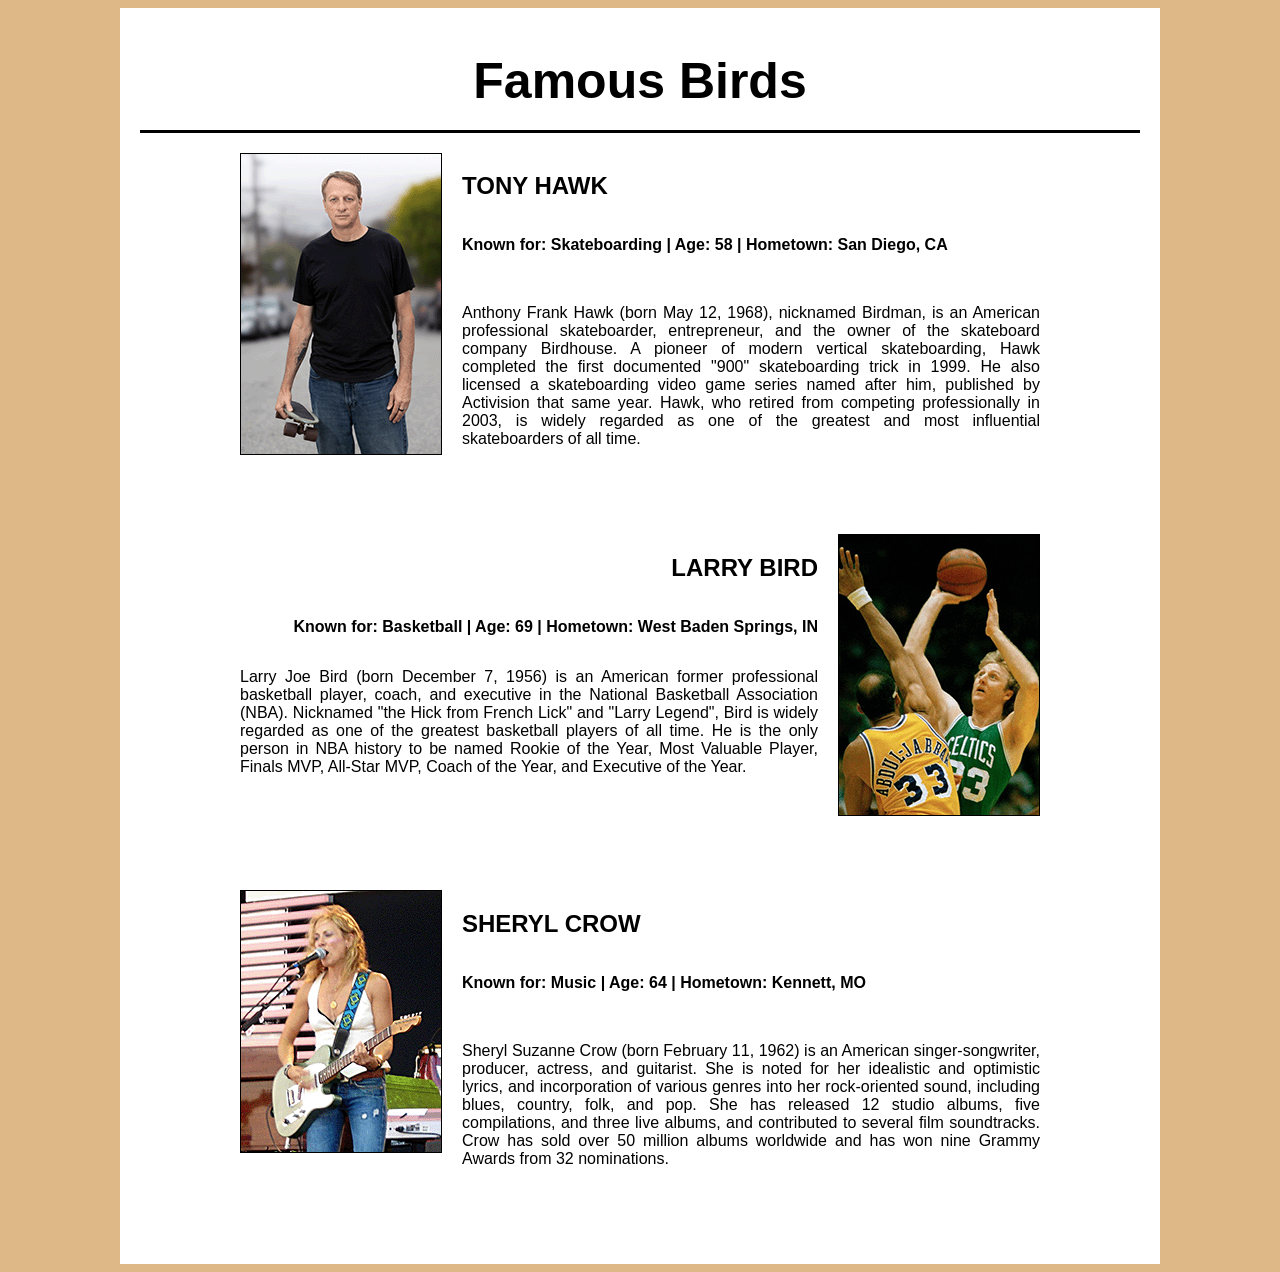
<file: index.html>
<!DOCTYPE html>
<html lang="en">
<head>
    <meta charset="UTF-8">
    <title> Famous Birds </title>
    <link rel="stylesheet" href="styles.css">
</head>
<body>
<div class="container">

    <header>
        <h1> Famous Birds </h1>
    </header>

    <main>
        <section class="content-block">
            <aside class = left>
                <img src="t-hawk_2x3.png" alt="Tony Hawk standing holding a skateboard">
            </aside>
            <div class="text right">
                <a href="https://en.wikipedia.org/wiki/Tony_Hawk"><h2>Tony Hawk</h2></a>
                <p class="bold">Known for: Skateboarding | Age: 58 | Hometown: San Diego, CA</p><br>
                <p class="long">Anthony Frank Hawk (born May 12, 1968), nicknamed
                    Birdman, is an American professional skateboarder, entrepreneur,
                    and the owner of the skateboard company Birdhouse. A pioneer of
                    modern vertical skateboarding, Hawk completed the first documented
                    "900" skateboarding trick in 1999. He also licensed a skateboarding
                    video game series named after him, published by Activision that same
                    year. Hawk, who retired from competing professionally in 2003, is
                    widely regarded as one of the greatest and most influential
                    skateboarders of all time.</p>
            </div>
        </section>

        <section class="content-block">
            <div class="text left">
                <a href="https://en.wikipedia.org/wiki/Larry_Bird#"><h2>Larry Bird</h2></a>
                <p class="bold">Known for: Basketball | Age: 69 | Hometown: West Baden Springs, IN</p>
                <p class="long">Larry Joe Bird (born December 7, 1956) is an
                    American former professional basketball player, coach, and
                    executive in the National Basketball Association (NBA).
                    Nicknamed "the Hick from French Lick" and "Larry Legend",
                    Bird is widely regarded as one of the greatest basketball
                    players of all time. He is the only person in NBA history
                    to be named Rookie of the Year, Most Valuable Player,
                    Finals MVP, All-Star MVP, Coach of the Year, and Executive
                    of the Year.</p>
            </div>
            <aside class = right>
                <img src="Abdul-jabbar_v_larry-bird_1987.png" alt="Bird being marked by Kareem Abdul-Jabbar in a Celtics v Lakers game of the 1980s"><br>
            </aside>
        </section>

        <section class="content-block">
            <aside class="left">
                <img src="s-crow.png" alt="Sheryl Crow performing at Crossroads 2007">
            </aside>
            <div class="text right">
                <a href="https://en.wikipedia.org/wiki/Sheryl_Crow"><h2>Sheryl Crow</h2></a>
                <p class="bold">Known for: Music | Age: 64 | Hometown: Kennett, MO</p><br>
                <p class="long">Sheryl Suzanne Crow (born February 11, 1962)
                    is an American singer-songwriter, producer, actress, and
                    guitarist. She is noted for her idealistic and optimistic
                    lyrics, and incorporation of various genres into her
                    rock-oriented sound, including blues, country, folk, and
                    pop. She has released 12 studio albums, five compilations,
                    and three live albums, and contributed to several film
                    soundtracks. Crow has sold over 50 million albums
                    worldwide and has won nine Grammy Awards from 32 nominations.</p>
            </div>
        </section>
    </main>
</div>
</body>
</html>
</file>
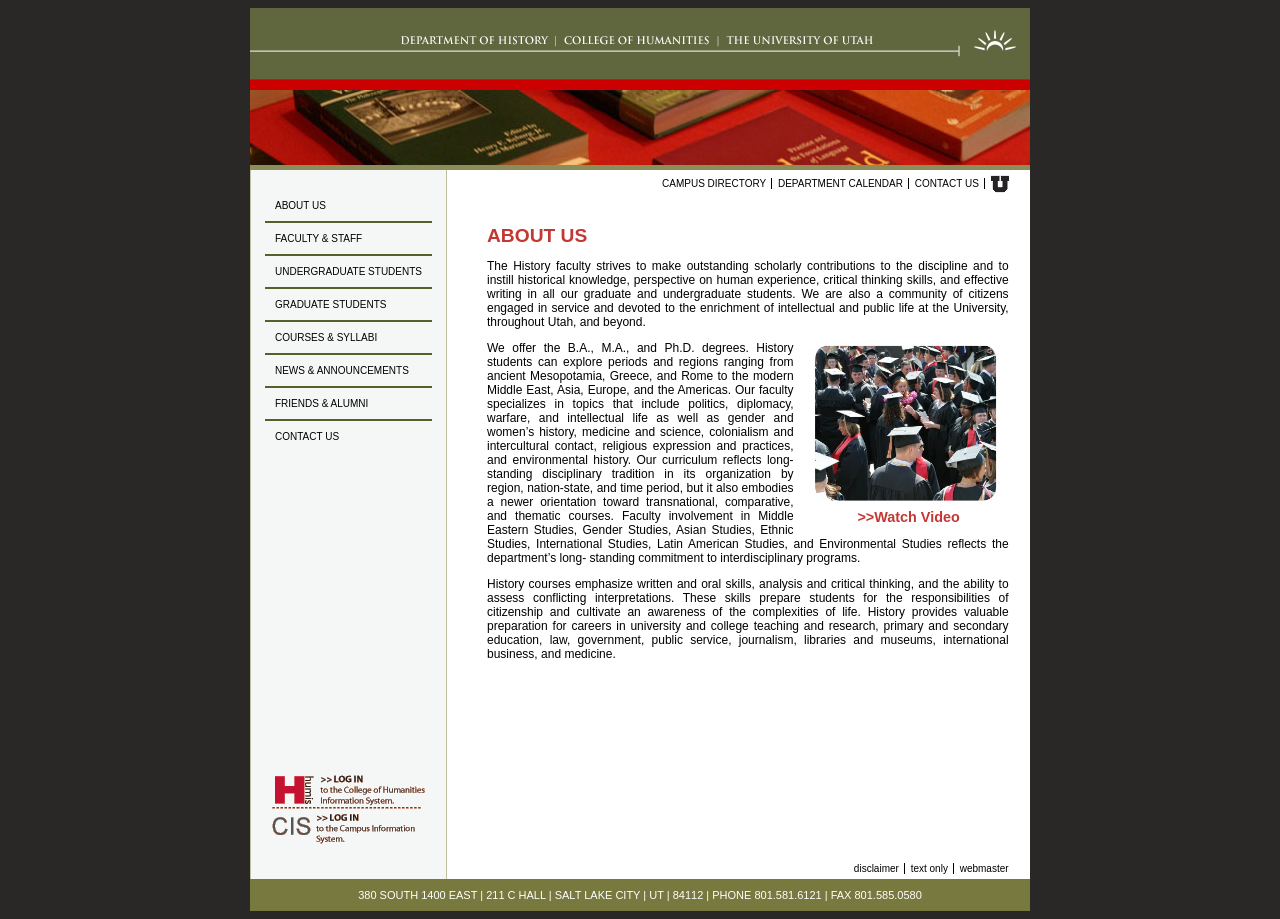
<file: about-us.html>
<!DOCTYPE html>
<html lang="en">
<head>
    <meta charset="UTF-8">
    <title>About Us</title>
    <link rel="stylesheet" href="stylesheets/innerstyles.css">

</head>
<body>
<div class="container">

    <header>
        <a href="index.html">
            <img src="HUMIS_assets_files/historyHeader.gif" alt="U of U History Homepage"/>
        </a>
        <img src="HUMIS_assets_files/histBooks01.jpg" alt="Books on a shelf" class="last"/>
    </header>

    <section class="middle">
        <section class="left-side">
            <nav>
                <a href="about-us.html">About Us</a>
                <a href="Faculty-Staff_New-Faculty.html">Faculty &amp; Staff</a>
                <a href="#">Undergraduate Students</a>
                <a href="#">Graduate Students</a>
                <a href="#">Courses &amp; Syllabi</a>
                <a href="#">News &amp; Announcements</a>
                <a href="#">Friends &amp; Alumni</a>
                <a href="contact-us.html">Contact Us</a>
            </nav>
            <div class="links">
                <a href="#"><img src="HUMIS_assets_files/login-humis.gif" alt="HUMIS login icon"/></a>
                <a href="#"><img src="HUMIS_assets_files/login-cis.gif" alt="Campus Info System login icon"/></a>
            </div>
        </section>

        <section class="right-side">

            <nav class="secondary top-nav">
                <a href="#">Campus directory</a>
                <a href="#">Department calendar</a>
                <a href="contact-us.html">Contact us</a>
                <a href="#">
                    <img src="HUMIS_assets_files/u_small.gif" alt="U of U, U Lettermark"/>
                </a>
            </nav>

            <main>
                <h3>About Us</h3>
                <p> The History faculty strives to make outstanding scholarly contributions to the discipline
                    and to instill historical knowledge, perspective on human experience, critical thinking
                    skills, and effective writing in all our graduate and undergraduate students. We are
                    also a community of citizens engaged in service and devoted to the enrichment of
                    intellectual and public life at the University, throughout Utah, and beyond.
                </p>
                <aside class="pull right">
                    <img src="HUMIS_assets_files/students_graduating.jpg" alt="Students graduating"/>
                    <h5>>>Watch Video</h5>
                </aside>
                <p> We offer the B.A., M.A., and Ph.D. degrees. History
                    students can explore periods and regions ranging
                    from ancient Mesopotamia, Greece, and Rome to the
                    modern Middle East, Asia, Europe, and the Americas.
                    Our faculty specializes in topics that include politics,
                    diplomacy, warfare, and intellectual life as well as
                    gender and women’s history, medicine and science,
                    colonialism and intercultural contact, religious
                    expression and practices, and environmental history.
                    Our curriculum reflects long-standing disciplinary
                    tradition in its organization by region, nation-state,
                    and time period, but it also embodies a newer
                    orientation toward transnational, comparative, and
                    thematic courses. Faculty involvement in Middle
                    Eastern Studies, Gender Studies, Asian Studies, Ethnic Studies, International Studies,
                    Latin American Studies, and Environmental Studies reflects the department’s long-
                    standing commitment to interdisciplinary programs.
                </p>
                <p> History courses emphasize written and oral skills, analysis and critical thinking, and
                    the ability to assess conflicting interpretations. These skills prepare students for the
                    responsibilities of citizenship and cultivate an awareness of the complexities of life.
                    History provides valuable preparation for careers in university and college teaching
                    and research, primary and secondary education, law, government, public service,
                    journalism, libraries and museums, international business, and medicine.
                </p>
            </main>

            <nav class="bottom-nav secondary">
                <a href="#">Disclaimer</a>
                <a href="#">Text only</a>
                <a href="#">Webmaster</a>
            </nav>

        </section>
    </section>

    <footer>
        380 SOUTH 1400 EAST | 211 C HALL | SALT LAKE CITY | UT | 84112 | PHONE 801.581.6121 | FAX 801.585.0580
    </footer>

</div>
</body>
</html>
</file>
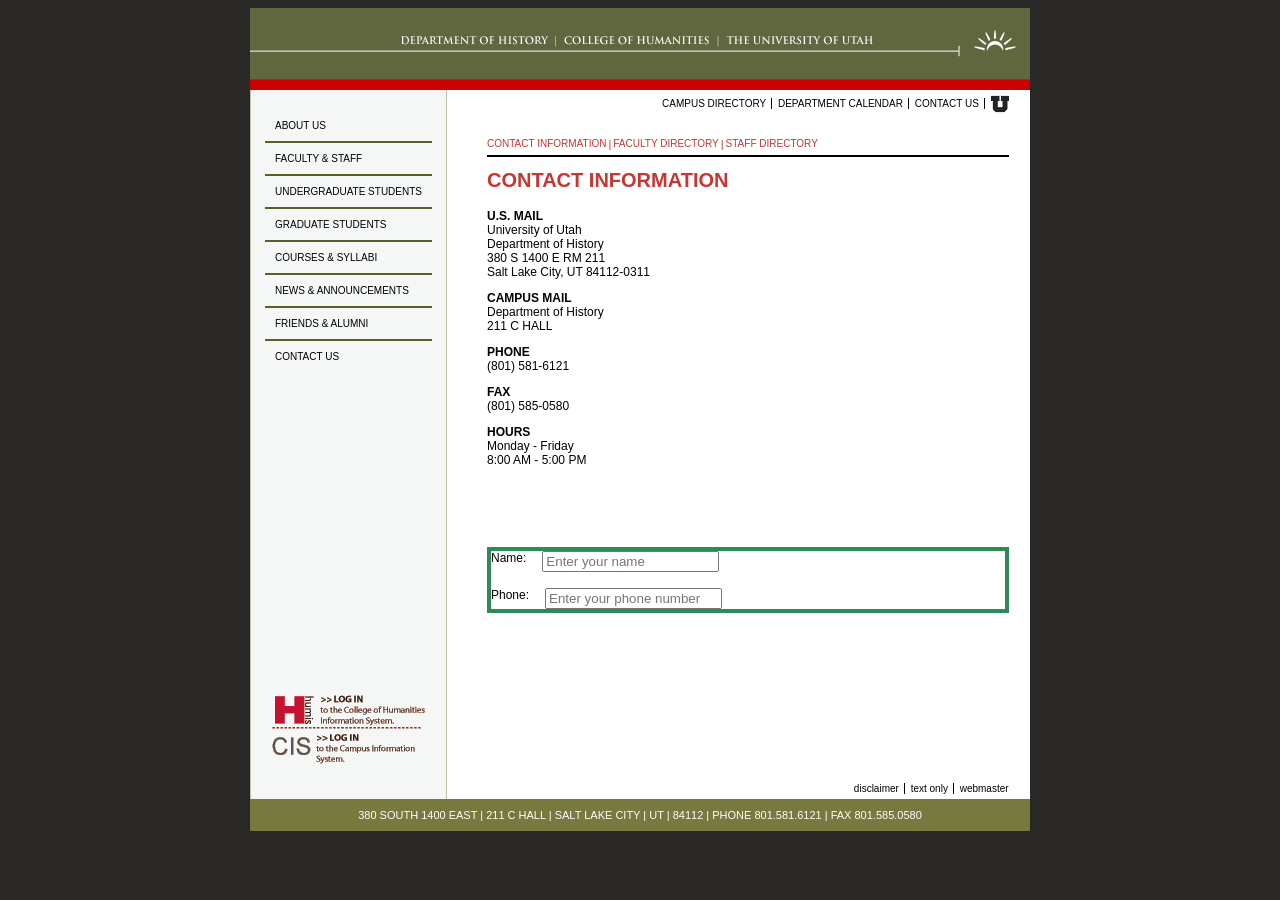
<file: contact-us.html>
<!DOCTYPE html>
<html lang="en">
<head>
  <meta charset="UTF-8">
  <title>Contact Us</title>
  <link rel="stylesheet" href="stylesheets/innerstyles.css">


  <style>
    main {
      nav.main-nav {
        border-bottom: 2px solid black;
        display: flex;
        font-size: 11px;
        padding-bottom: 3px;
        gap: 2px;
        color: var(--burgundy);
        margin-top: 25px;


        a {
          font-size: 10px;
          color: var(--burgundy);
          text-decoration: none;
          /*border-right: 1px solid var(--burgundy);*/
          text-transform: uppercase;
          padding-bottom: 3px;

          &:last-of-type {
            border-right: none;
          }

          &:hover {
            text-decoration: underline;
          }
        }
      }
    }

  </style>
</head>
<body>
<div class="container">

  <header>
    <a href="index.html"><img src="HUMIS_assets_files/historyHeader.gif" alt="U of U History Homepage"/></a>
  </header>

  <section class="middle">
    <section class="left-side">
      <nav>
        <a href="about-us.html">About Us</a>
        <a href="Faculty-Staff_New-Faculty.html">Faculty &amp; Staff</a>
        <a href="#">Undergraduate Students</a>
        <a href="#">Graduate Students</a>
        <a href="#">Courses &amp; Syllabi</a>
        <a href="#">News &amp; Announcements</a>
        <a href="#">Friends &amp; Alumni</a>
        <a href="contact-us.html">Contact Us</a>
      </nav>
      <div class="links">
        <a href="#"><img src="HUMIS_assets_files/login-humis.gif" alt="HUMIS login icon"/></a>
        <a href="#"><img src="HUMIS_assets_files/login-cis.gif" alt="Campus Info System login icon"/></a>
      </div>
    </section>

    <section class="right-side">

      <nav class="secondary top-nav">
        <a href="#">Campus directory</a>
        <a href="#">Department calendar</a>
        <a href="#">Contact us</a>
        <a href="#">
          <img src="HUMIS_assets_files/u_small.gif" alt="U of U, U Lettermark"/>
        </a>
      </nav>

      <main>
        <nav class="main-nav">
          <a href="#">Contact Information</a>
          |
          <a href="#">Faculty Directory</a>
          |
          <a href="#">Staff Directory</a>
        </nav>

        <h2>Contact Information</h2>

        <p>
          <strong>U.S. Mail</strong><br>
          University of Utah<br>
          Department of History<br>
          380 S 1400 E RM 211<br>
          Salt Lake City, UT 84112-0311
        </p>

        <p>
          <strong>Campus Mail</strong><br>
          Department of History<br>
          211 C HALL
        </p>

        <p>
          <strong>Phone</strong><br>
          (801) 581-6121
        </p>

        <p>
          <strong>Fax</strong><br>
          (801) 585-0580
        </p>

        <p>
          <strong>Hours</strong><br>
          Monday - Friday<br>
          8:00 AM - 5:00 PM
        </p>

        <section class="contact-form">
          <label>
            Name:
            <input type="text" name="name" placeholder="Enter your name"/>
          </label>
          <label>
            Phone:
            <input type="text" name="phone" placeholder="Enter your phone number"/>
          </label>
        </section>


      </main>

      <nav class="secondary bottom-nav">
        <a href="#">Disclaimer</a>
        <a href="#">Text only</a>
        <a href="#">Webmaster</a>
      </nav>

    </section>
  </section>

  <footer>
    380 SOUTH 1400 EAST | 211 C HALL | SALT LAKE CITY | UT | 84112 | PHONE 801.581.6121 | FAX 801.585.0580
  </footer>

</div>
</body>
</html>
</file>
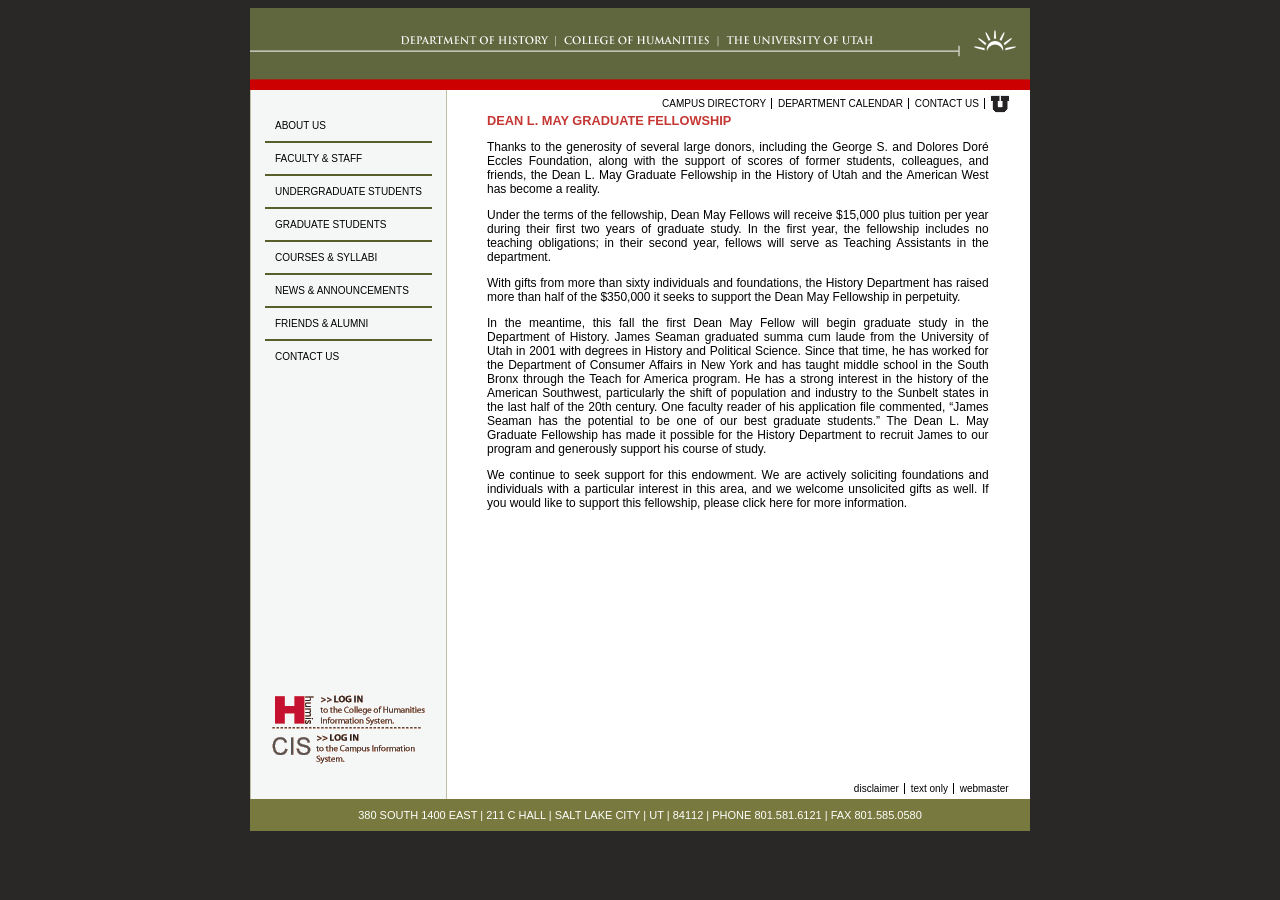
<file: DLM-Grad-Fellowship.html>
<!DOCTYPE html>
<html lang="en">
<head>
    <meta charset="UTF-8">
    <title>Dean L. May</title>
    <link rel="stylesheet" href="stylesheets/innerstyles.css">
    <link rel="stylesheet" href="stylesheets/typography.css">
  <style>
    main {
      padding-right: 20px;
      h6 {
        text-transform: uppercase;
        margin-bottom: 0;
      }
    }
  </style>
</head>
<body>
<div class="container">

  <header>
    <a href="index.html"><img src="HUMIS_assets_files/historyHeader.gif" alt="U of U History Homepage"/></a>
  </header>

  <section class="middle">
    <section class="left-side">
      <nav>
        <a href="about-us.html">About Us</a>
        <a href="#">Faculty &amp; Staff</a>
        <a href="#">Undergraduate Students</a>
        <a href="#">Graduate Students</a>
        <a href="#">Courses &amp; Syllabi</a>
        <a href="#">News &amp; Announcements</a>
        <a href="#">Friends &amp; Alumni</a>
        <a href="contact-us.html">Contact Us</a>
      </nav>
      <div class="links">
        <a href="#"><img src="HUMIS_assets_files/login-humis.gif" alt="HUMIS login icon"/></a>
        <a href="#"><img src="HUMIS_assets_files/login-cis.gif" alt="Campus Info System login icon"/></a>
      </div>
    </section>

    <section class="right-side">

      <nav class="secondary top-nav">
        <a href="#">Campus directory</a>
        <a href="#">Department calendar</a>
        <a href="contact-us.html">Contact us</a>
        <a href="#">
          <img src="HUMIS_assets_files/u_small.gif" alt="U of U, U Lettermark"/>
        </a>
      </nav>

      <main>
        <h6>Dean L. May Graduate Fellowship</h6>
        <p>
          Thanks to the generosity of several large donors, including the George S. and Dolores
          Doré Eccles Foundation, along with the support of scores of former students, colleagues,
          and friends, the Dean L. May Graduate Fellowship in the History of Utah and the American
          West has become a reality.
        </p>
        <p>
          Under the terms of the fellowship, Dean May Fellows will receive $15,000 plus tuition
          per year during their first two years of graduate study. In the first year, the fellowship
          includes no teaching obligations; in their second year, fellows will serve as Teaching
          Assistants in the department.
        </p>
        <p>
          With gifts from more than sixty individuals and foundations, the History Department
          has raised more than half of the $350,000 it seeks to support the Dean May Fellowship
          in perpetuity.
        </p>
        <p>
          In the meantime, this fall the first Dean May Fellow will begin graduate study in the
          Department of History. James Seaman graduated summa cum laude from the University
          of Utah in 2001 with degrees in History and Political Science. Since that time, he has
          worked for the Department of Consumer Affairs in New York and has taught middle
          school in the South Bronx through the Teach for America program. He has a strong
          interest in the history of the American Southwest, particularly the shift of population
          and industry to the Sunbelt states in the last half of the 20th century. One faculty
          reader of his application file commented, “James Seaman has the potential to be one of
          our best graduate students.” The Dean L. May Graduate Fellowship has made it possible
          for the History Department to recruit James to our program and generously support his
          course of study.
        </p>
        <p>
          We continue to seek support for this endowment. We are actively soliciting foundations
          and individuals with a particular interest in this area, and we welcome unsolicited
          gifts as well. If you would like to support this fellowship, please click here for more
          information.
        </p>

      </main>

      <nav class="secondary bottom-nav">
        <a href="#">Disclaimer</a>
        <a href="#">Text only</a>
        <a href="#">Webmaster</a>
      </nav>

    </section>
  </section>

  <footer>
    380 SOUTH 1400 EAST | 211 C HALL | SALT LAKE CITY | UT | 84112 | PHONE 801.581.6121 | FAX 801.585.0580
  </footer>

</div>
</body>
</html>
</file>
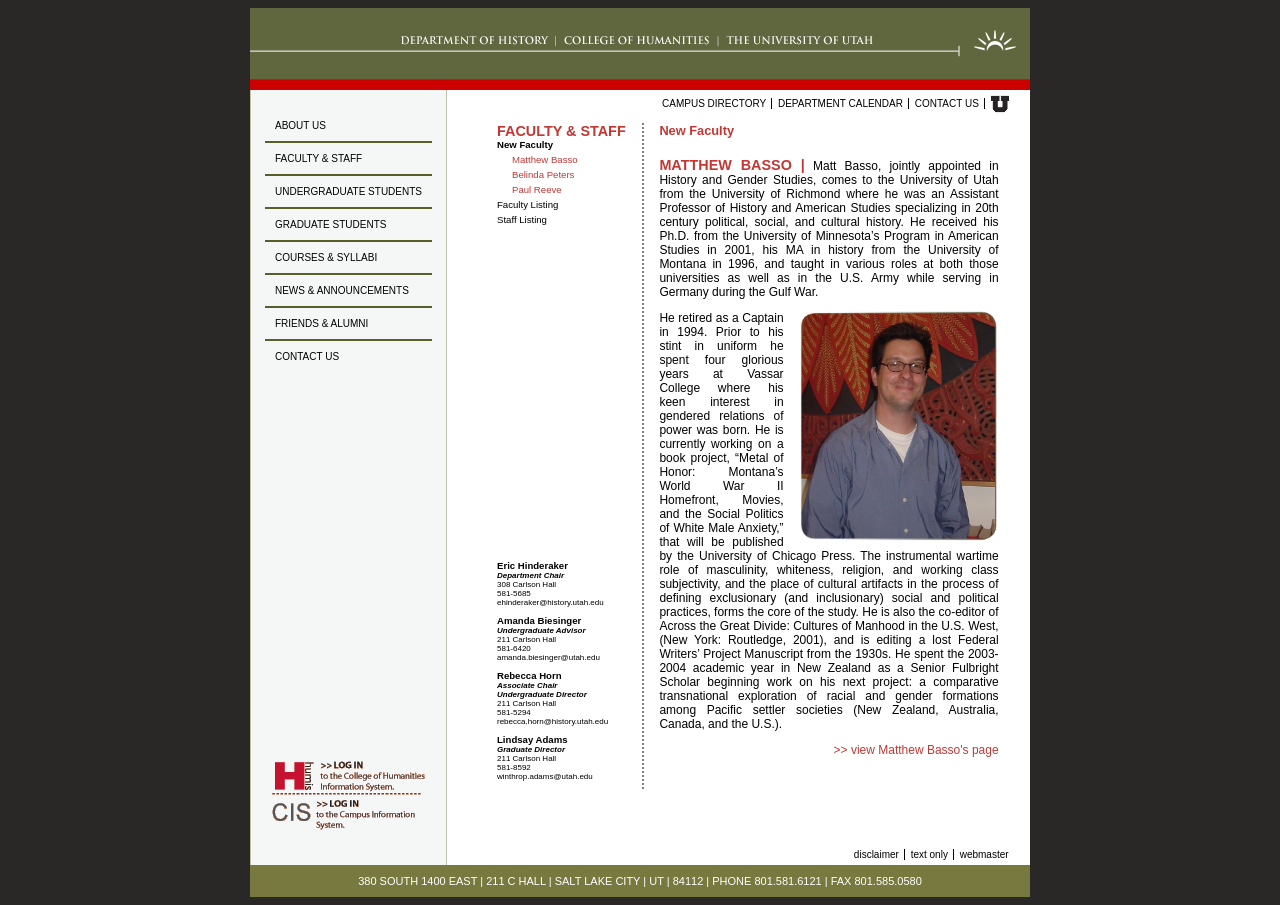
<file: Faculty-Staff_New-Faculty.html>
<!DOCTYPE html>
<html lang="en">
<head>
    <meta charset="UTF-8">
    <title>New Faculty</title>
    <link rel="stylesheet" href="stylesheets/innerstyles.css">
  <style>
    h5{
      margin-bottom: 5px;
      text-transform: uppercase;
    }
  </style>

</head>
<body>
<div class="container">

  <header>
    <a href="index.html"><img src="HUMIS_assets_files/historyHeader.gif" alt="U of U History Homepage"/></a>
  </header>

  <section class="middle">
    <section class="left-side">
      <nav>
        <a href="about-us.html">About Us</a>
        <a href="Faculty-Staff_New-Faculty.html">Faculty &amp; Staff</a>
        <a href="#">Undergraduate Students</a>
        <a href="#">Graduate Students</a>
        <a href="#">Courses &amp; Syllabi</a>
        <a href="#">News &amp; Announcements</a>
        <a href="#">Friends &amp; Alumni</a>
        <a href="contact-us.html">Contact Us</a>
      </nav>
      <div class="links">
        <a href="#"><img src="HUMIS_assets_files/login-humis.gif" alt="HUMIS login icon"/></a>
        <a href="#"><img src="HUMIS_assets_files/login-cis.gif" alt="Campus Info System login icon"/></a>
      </div>
    </section>

    <section class="right-side">

      <nav class="secondary top-nav">
        <a href="#">Campus directory</a>
        <a href="#">Department calendar</a>
        <a href="contact-us.html">Contact us</a>
        <a href="#">
          <img src="HUMIS_assets_files/u_small.gif" alt="U of U, U Lettermark"/>
        </a>
      </nav>

      <main>
        <section class="two-column-layout">
          <aside class="left-column">
            <div class="top">
              <h5>Faculty &amp; Staff</h5>
              <a href="#" class="active">New Faculty</a>
              <a href="#" class="sub-link">Matthew Basso</a>
              <a href="#" class="sub-link">Belinda Peters</a>
              <a href="#" class="sub-link">Paul Reeve</a>
              <a href="#">Faculty Listing</a>
              <a href="#">Staff Listing</a>
            </div>

            <div class="bottom">
              <p>
                <span class="name">Eric Hinderaker</span>
                <span class="title">Department Chair</span>
                <span class="address">308 Carlson Hall</span>
                <a class="phone-number" href="tel:(801) 581-5685">581-5685</a>
                <a class="email-address" href="mailto:ehinderaker@history.utah.edu">ehinderaker@history.utah.edu</a>
              </p>

              <p>
                <span class="name">Amanda Biesinger</span>
                <span class="title">Undergraduate Advisor</span>
                <span class="address">211 Carlson Hall</span>
                <a class="phone-number" href="tel:(801) 581-6420">581-6420</a>
                <a class="email-address" href="mailto:amanda.biesinger@utah.edu">amanda.biesinger@utah.edu</a>
              </p>

              <p>
                <span class="name">Rebecca Horn</span>
                <span class="title">Associate Chair</span>
                <span class="title">Undergraduate Director</span>
                <span class="address">211 Carlson Hall</span>
                <a class="phone-number" href="tel:(801) 581-5294">581-5294</a>
                <a class="email-address" href="mailto:rebecca.horn@history.utah.edu">rebecca.horn@history.utah.edu</a>
              </p>

              <p>
                <span class="name">Lindsay Adams</span>
                <span class="title">Graduate Director</span>
                <span class="address">211 Carlson Hall</span>
                <a class="phone-number" href="tel:(801) 581-8592">581-8592</a>
                <a class="email-address" href="mailto:winthrop.adams@utah.edu">winthrop.adams@utah.edu</a>
              </p>
            </div>
          </aside>
          <aside class="right-column">
            <h6>New Faculty</h6>
            <p class="basso"><span class="basso">MATTHEW BASSO |</span> Matt Basso, jointly appointed
              in History and Gender Studies, comes to the University
              of Utah from the University of Richmond where he was
              an Assistant Professor of History and American Studies
              specializing in 20th century political, social, and cultural
              history. He received his Ph.D. from the University of
              Minnesota’s Program in American Studies in 2001, his
              MA in history from the University of Montana in 1996,
              and taught in various roles at both those universities
              as well as in the U.S. Army while serving in Germany during the
              Gulf War. </p>
            <aside class="pull right">
              <img src="HUMIS_assets_files/matt-basso.png" alt="Matthew Basso photo"/>
            </aside>

            <p class="basso">
              He retired as a Captain in 1994. Prior to his stint in
              uniform he spent four glorious years at Vassar College where his
              keen interest in gendered relations of power was born. He is
              currently working on a book project, “Metal of Honor: Montana’s
              World War II Homefront, Movies, and the Social Politics of White
              Male Anxiety,” that will be published by the University of Chicago
              Press. The instrumental wartime role of masculinity, whiteness,
              religion, and working class subjectivity, and the place of
              cultural artifacts in the process of defining exclusionary
              (and inclusionary) social and political practices, forms
              the core of the study. He is also the co-editor of Across
              the Great Divide: Cultures of Manhood in the U.S. West,
              (New York: Routledge, 2001), and is editing a lost Federal
              Writers’ Project Manuscript from the 1930s. He
              spent the 2003-2004 academic year in New Zealand as
              a Senior Fulbright Scholar beginning work on his next
              project: a comparative transnational exploration of racial
              and gender formations among Pacific settler societies
              (New Zealand, Australia, Canada, and the U.S.).
            </p>

            <p class="learn-more right">
              <a href="#">
                >> view Matthew Basso's page
              </a>
            </p>
          </aside>
        </section>

      </main>

      <nav class="secondary bottom-nav">
        <a href="#">Disclaimer</a>
        <a href="#">Text only</a>
        <a href="#">Webmaster</a>
      </nav>

    </section>
  </section>

  <footer>
    380 SOUTH 1400 EAST | 211 C HALL | SALT LAKE CITY | UT | 84112 | PHONE 801.581.6121 | FAX 801.585.0580
  </footer>

</div>
</body>
</html>
</file>
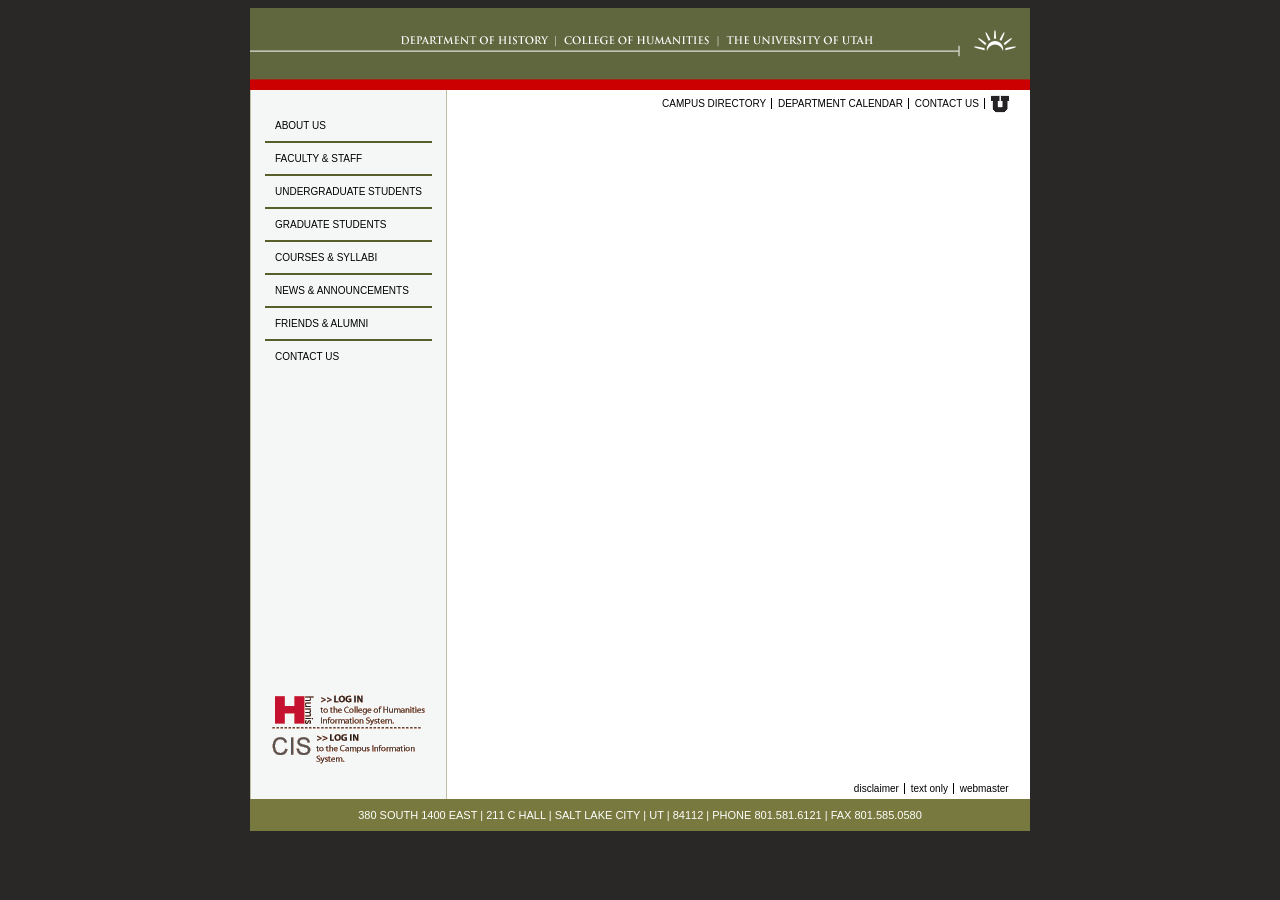
<file: inner-layout_template.html>
<!DOCTYPE html>
<html lang="en">
<head>
    <meta charset="UTF-8">
    <title>Template</title>
    <link rel="stylesheet" href="stylesheets/innerstyles.css">
    <link rel="stylesheet" href="stylesheets/typography.css">
</head>
<body>
<div class="container">

  <header>
    <a href="index.html"><img src="HUMIS_assets_files/historyHeader.gif" alt="U of U History Homepage"/></a>
  </header>

  <section class="middle">
    <section class="left-side">
      <nav>
        <a href="about-us.html">About Us</a>
        <a href="Faculty-Staff_New-Faculty.html">Faculty &amp; Staff</a>
        <a href="#">Undergraduate Students</a>
        <a href="#">Graduate Students</a>
        <a href="#">Courses &amp; Syllabi</a>
        <a href="#">News &amp; Announcements</a>
        <a href="#">Friends &amp; Alumni</a>
        <a href="contact-us.html">Contact Us</a>
      </nav>
      <div class="links">
        <a href="#"><img src="HUMIS_assets_files/login-humis.gif" alt="HUMIS login icon"/></a>
        <a href="#"><img src="HUMIS_assets_files/login-cis.gif" alt="Campus Info System login icon"/></a>
      </div>
    </section>

    <section class="right-side">

      <nav class="secondary top-nav">
        <a href="#">Campus directory</a>
        <a href="#">Department calendar</a>
        <a href="contact-us.html">Contact us</a>
        <a href="#">
          <img src="HUMIS_assets_files/u_small.gif" alt="U of U, U Lettermark"/>
        </a>
      </nav>

      <main>

      </main>

      <nav class="secondary bottom-nav">
        <a href="#">Disclaimer</a>
        <a href="#">Text only</a>
        <a href="#">Webmaster</a>
      </nav>

    </section>
  </section>

  <footer>
    380 SOUTH 1400 EAST | 211 C HALL | SALT LAKE CITY | UT | 84112 | PHONE 801.581.6121 | FAX 801.585.0580
  </footer>

</div>
</body>
</html>
</file>
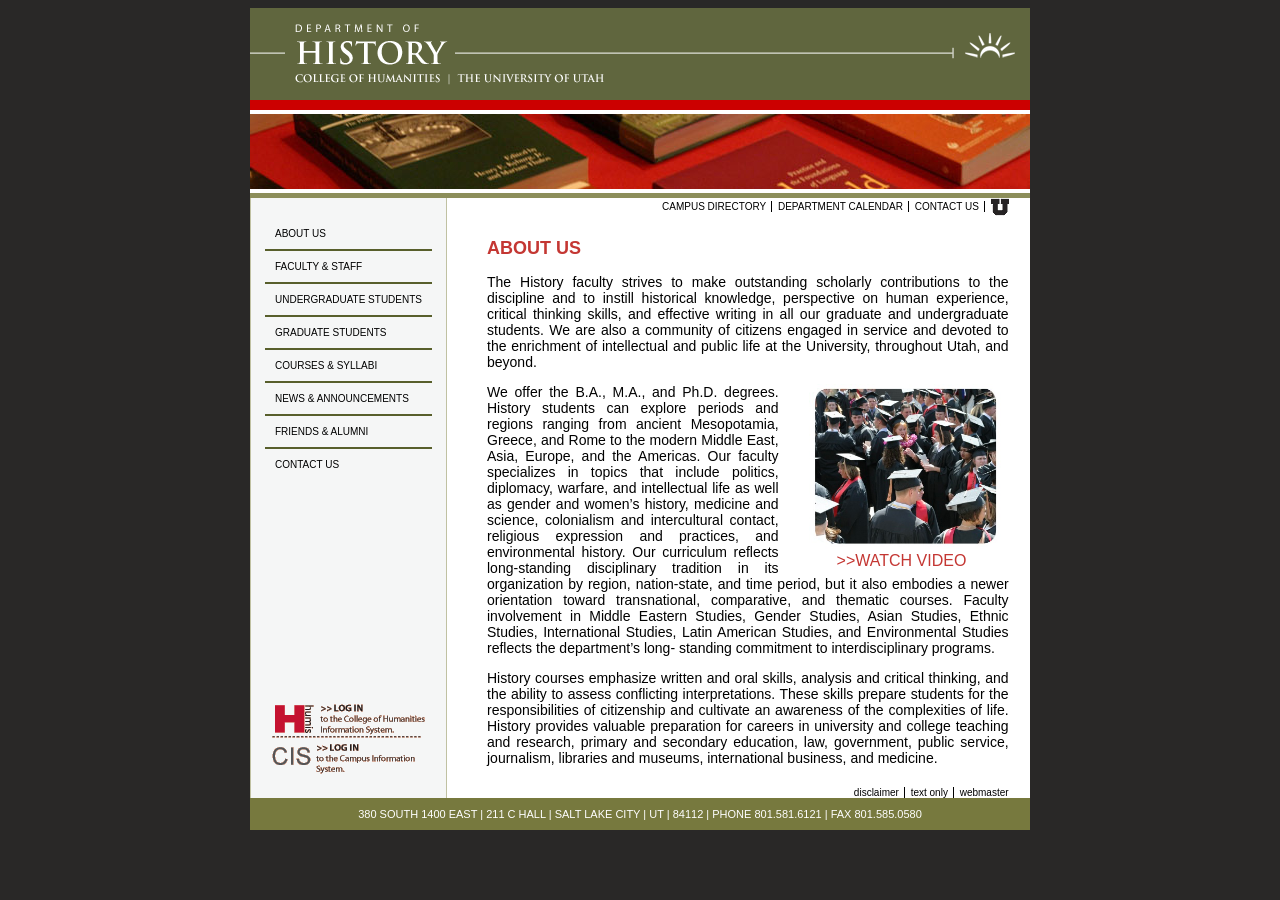
<file: inner_layout.html>
<!DOCTYPE html>
<html lang="en">
<head>
    <meta charset="UTF-8">
    <title>Title</title>
    <link rel="stylesheet" href="innerstyles.css">
</head>
<body>
<div class="container">

    <header>
        <img src="HUMIS_assets_files/historyHome.gif" alt="U of U History Homepage"/>
        <img src="HUMIS_assets_files/histBooks01.jpg" alt="Books on a shelf"/>
    </header>

    <section class="middle">
        <section class="left-side">
            <nav>
                <a href="#">About Us</a>
                <a href="#">Faculty &amp; Staff</a>
                <a href="#">Undergraduate Students</a>
                <a href="#">Graduate Students</a>
                <a href="#">Courses &amp; Syllabi</a>
                <a href="#">News &amp; Announcements</a>
                <a href="#">Friends &amp; Alumni</a>
                <a href="#">Contact Us</a>
            </nav>
            <div class="links">
                <a href="#"><img src="HUMIS_assets_files/login-humis.gif" alt="HUMIS login icon"/></a>
                <a href="#"><img src="HUMIS_assets_files/login-cis.gif" alt="Campus Info System login icon"/></a>
            </div>
        </section>

        <section class="right-side">

            <nav class="top-nav">
                <a href="#">Campus directory</a>
                <a href="#">Department calendar</a>
                <a href="#">Contact us</a>
                <a href="#">
                    <img src="HUMIS_assets_files/u_small.gif" alt="U of U, U Lettermark"/>
                </a>
            </nav>

            <main>
                <h2>About Us</h2>
                <p> The History faculty strives to make outstanding scholarly contributions to the discipline
                    and to instill historical knowledge, perspective on human experience, critical thinking
                    skills, and effective writing in all our graduate and undergraduate students. We are
                    also a community of citizens engaged in service and devoted to the enrichment of
                    intellectual and public life at the University, throughout Utah, and beyond.
                </p>
                <section class="float-block">
                    <img src="HUMIS_assets_files/students_graduating.jpg" alt="Students graduating"/>
                    <a href="#">  >>Watch Video </a>
                </section>
                <p> We offer the B.A., M.A., and Ph.D. degrees. History
                    students can explore periods and regions ranging
                    from ancient Mesopotamia, Greece, and Rome to the
                    modern Middle East, Asia, Europe, and the Americas.
                    Our faculty specializes in topics that include politics,
                    diplomacy, warfare, and intellectual life as well as
                    gender and women’s history, medicine and science,
                    colonialism and intercultural contact, religious
                    expression and practices, and environmental history.
                    Our curriculum reflects long-standing disciplinary
                    tradition in its organization by region, nation-state,
                    and time period, but it also embodies a newer
                    orientation toward transnational, comparative, and
                    thematic courses. Faculty involvement in Middle
                    Eastern Studies, Gender Studies, Asian Studies, Ethnic Studies, International Studies,
                    Latin American Studies, and Environmental Studies reflects the department’s long-
                    standing commitment to interdisciplinary programs.
                </p>
                <p> History courses emphasize written and oral skills, analysis and critical thinking, and
                    the ability to assess conflicting interpretations. These skills prepare students for the
                    responsibilities of citizenship and cultivate an awareness of the complexities of life.
                    History provides valuable preparation for careers in university and college teaching
                    and research, primary and secondary education, law, government, public service,
                    journalism, libraries and museums, international business, and medicine.
                </p>
            </main>

            <nav class="bottom-nav">
                <a href="#">Disclaimer</a>
                <a href="#">Text only</a>
                <a href="#">Webmaster</a>
            </nav>

        </section>
    </section>

    <footer>
        380 SOUTH 1400 EAST | 211 C HALL | SALT LAKE CITY | UT | 84112 | PHONE 801.581.6121 | FAX 801.585.0580
    </footer>

</div>
</body>
</html>
</file>
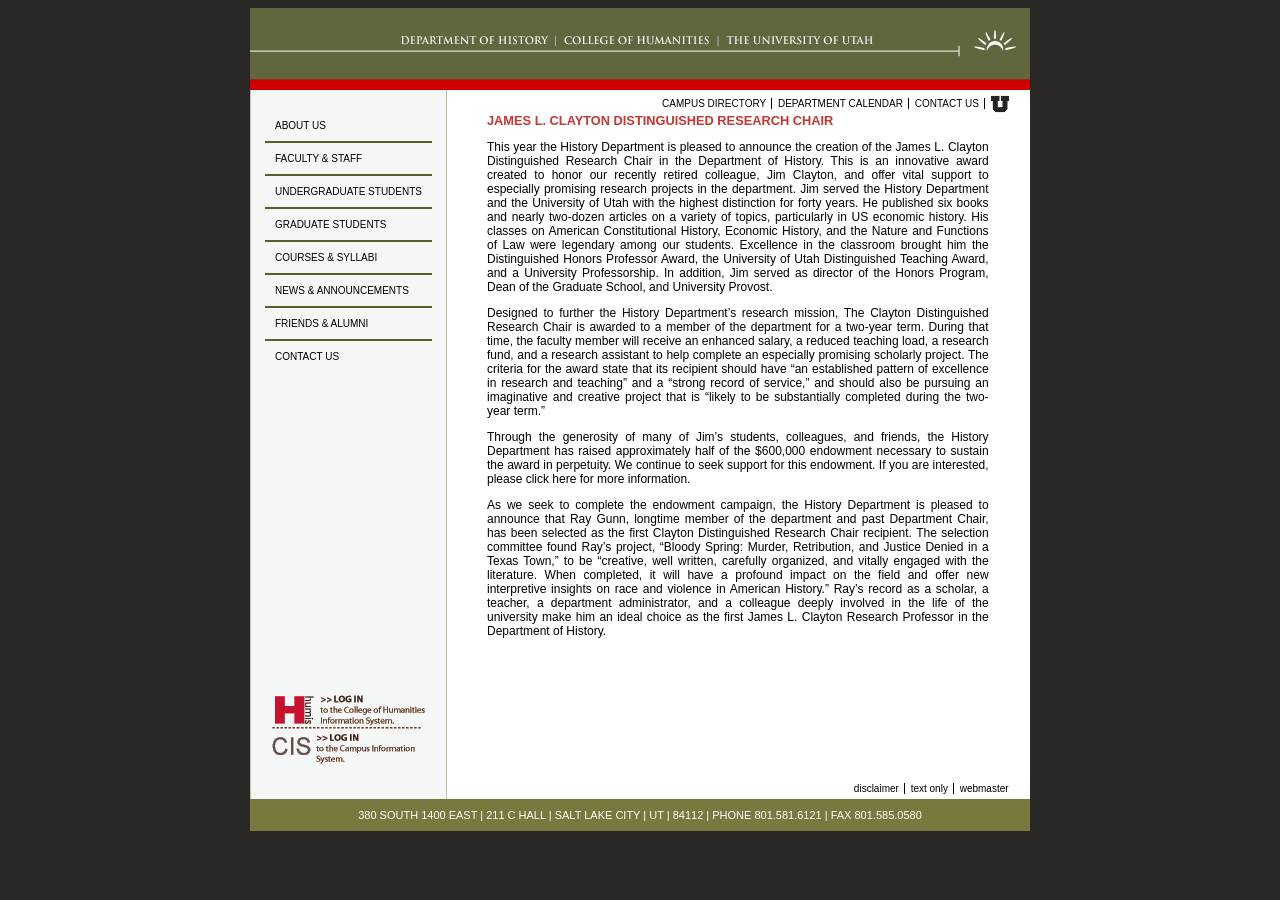
<file: JLC-Dist_Research_Chair.html>
<!DOCTYPE html>
<html lang="en">
<head>
  <meta charset="UTF-8">
  <title>James L. Clayton</title>
  <link rel="stylesheet" href="stylesheets/innerstyles.css">
  <link rel="stylesheet" href="stylesheets/typography.css">
  <style>
    main {
      padding-right: 20px;
      h6 {
        text-transform: uppercase;
        margin-bottom: 0;
      }
    }
  </style>
</head>
<body>
<div class="container">

  <header>
    <a href="index.html"><img src="HUMIS_assets_files/historyHeader.gif" alt="U of U History Homepage"/></a>
  </header>

  <section class="middle">
    <section class="left-side">
      <nav>
        <a href="about-us.html">About Us</a>
        <a href="#">Faculty &amp; Staff</a>
        <a href="#">Undergraduate Students</a>
        <a href="#">Graduate Students</a>
        <a href="#">Courses &amp; Syllabi</a>
        <a href="#">News &amp; Announcements</a>
        <a href="#">Friends &amp; Alumni</a>
        <a href="contact-us.html">Contact Us</a>
      </nav>
      <div class="links">
        <a href="#"><img src="HUMIS_assets_files/login-humis.gif" alt="HUMIS login icon"/></a>
        <a href="#"><img src="HUMIS_assets_files/login-cis.gif" alt="Campus Info System login icon"/></a>
      </div>
    </section>

    <section class="right-side">

      <nav class="secondary top-nav">
        <a href="#">Campus directory</a>
        <a href="#">Department calendar</a>
        <a href="contact-us.html">Contact us</a>
        <a href="#">
          <img src="HUMIS_assets_files/u_small.gif" alt="U of U, U Lettermark"/>
        </a>
      </nav>

      <main>
        <h6>James L. Clayton Distinguished Research Chair</h6>
        <p>
          This year the History Department is pleased to announce the creation of the James L.
          Clayton Distinguished Research Chair in the Department of History. This is an innovative
          award created to honor our recently retired colleague, Jim Clayton, and offer vital support
          to especially promising research projects in the department. Jim served the History
          Department and the University of Utah with the highest distinction for forty years. He
          published six books and nearly two-dozen articles on a variety of topics, particularly in
          US economic history. His classes on American Constitutional History, Economic History,
          and the Nature and Functions of Law were legendary among our students. Excellence
          in the classroom brought him the Distinguished Honors Professor Award, the University
          of Utah Distinguished Teaching Award, and a University Professorship. In addition, Jim
          served as director of the Honors Program, Dean of the Graduate School, and University
          Provost.
        </p>
        <p>
          Designed to further the History Department’s research mission, The Clayton Distinguished
          Research Chair is awarded to a member of the department for a two-year term. During
          that time, the faculty member will receive an enhanced salary, a reduced teaching load,
          a research fund, and a research assistant to help complete an especially promising
          scholarly project. The criteria for the award state that its recipient should have “an
          established pattern of excellence in research and teaching” and a “strong record of
          service,” and should also be pursuing an imaginative and creative project that is “likely
          to be substantially completed during the two-year term.”</p>
        <p>
          Through the generosity of many of Jim’s students, colleagues, and friends, the History
          Department has raised approximately half of the $600,000 endowment necessary to
          sustain the award in perpetuity. We continue to seek support for this endowment. If
          you are interested, please click here for more information.
        </p>
        <p>
          As we seek to complete the endowment campaign, the History Department is pleased
          to announce that Ray Gunn, longtime member of the department and past Department
          Chair, has been selected as the first Clayton Distinguished Research Chair recipient.
          The selection committee found Ray’s project, “Bloody Spring: Murder, Retribution, and
          Justice Denied in a Texas Town,” to be “creative, well written, carefully organized, and
          vitally engaged with the literature. When completed, it will have a profound impact on
          the field and offer new interpretive insights on race and violence in American History.”
          Ray’s record as a scholar, a teacher, a department administrator, and a colleague deeply
          involved in the life of the university make him an ideal choice as the first James L.
          Clayton Research Professor in the Department of History.
        </p>

      </main>

      <nav class="secondary bottom-nav">
        <a href="#">Disclaimer</a>
        <a href="#">Text only</a>
        <a href="#">Webmaster</a>
      </nav>

    </section>
  </section>

  <footer>
    380 SOUTH 1400 EAST | 211 C HALL | SALT LAKE CITY | UT | 84112 | PHONE 801.581.6121 | FAX 801.585.0580
  </footer>

</div>
</body>
</html>
</file>
<file: styles.css>
body {
    display: flex;
    justify-content: center;
    background-color: burlywood;
    font-family: Arial, Helvetica, sans-serif;

    header{
        text-align: center;
        border-bottom: 3px solid black;
        margin-bottom: 20px;

        h1{
            font-size: 50px;
            margin-bottom: 20px;
        }
    }

    div.container {
        background-color: white;
        min-width: 1000px;
        height: 100%;
        padding: 10px 20px;

        main {
            display: flex;
            flex-direction: column;
            align-items: center;

            section.content-block {
                display: flex;
                width: 800px;
                margin: 0 20px 70px;

                aside {
                    &.right {
                        margin-left: 20px;
                    }

                    &.left {
                        margin-right: 20px;
                    }
                    img {
                        border: 1px solid black;
                    }
                }

                div.text{
                    display: flex;
                    flex-direction: column;
                    width: 100%;

                    a{
                        text-decoration: none;
                        color: black;


                        &:hover{
                            text-decoration: underline;
                            color: dodgerblue;
                        }
                    }

                    h2{
                        text-transform: uppercase;
                    }

                    &.left {
                        p {
                            text-align: right;
                        }
                        h2{
                            text-align: right;
                        }
                    }

                    p.bold{
                        font-weight: bold;
                    }

                    p.long {
                        text-align: justify;
                    }
                }

                }
            }
        }
    }
</file>
<file: stylesheets/innerstyles.css>
@import 'images.css';
@import 'typography.css';
@import 'layouts.css';


:root {
    --footer-green: #77793E;
}

body {
    background-color: #292827;
    display: flex;
    justify-content: center;
    font-family: Arial, Helvetica, sans-serif;

    header {
        img {
            display: block;
            vertical-align: top;
        }
    }



    div.container {
        background-color: #fff;
        width: 780px;
        min-height: 600px;

        header {
            img.last {
                border-bottom: 5px solid #8C8E5A;
            }
        }

        section.middle{
            display: flex;

            section {
                &.left-side {
                    width: 25%;
                    background-color: #F5F6F6;
                    display: flex;
                    flex-direction: column;
                    justify-content: space-between;
                    align-items: center;
                    border-right: 1px solid #C0C1A2;
                    border-left: 1px solid #C0C1A2;

                    nav {
                        margin-top: 20px;

                        a {
                            display: block;
                            border-bottom: #585F2B solid 2px;
                            padding: 10px 10px 10px 10px;
                            text-transform: uppercase;
                            text-decoration: none;
                            font-size: 10px;
                            color: black;

                            &.active {
                                font-weight: bold;
                                color: white;
                                background-color: #505A2F;
                            }

                            &:hover {
                                color: white;
                                background-color: #505A2F;
                            }

                            &:last-of-type {
                                border-bottom: none;
                            }
                        }
                    }

                    div.links {
                        margin-bottom: 2rem;
                        width: 153px;
                    }
                }

                &.right-side {
                    width: 72%;
                    display: flex;
                    flex-direction: column;
                    justify-content: space-between;

                    nav.secondary {
                        text-align: right;
                        font-size: 10px;

                        a {
                            text-decoration: none;
                            color: black;
                            border-right: black solid 1px;
                            margin-left: 3px;
                            padding-right: 5px;

                            &:hover { /* pseudoclass */
                                text-decoration: underline;
                            }

                            &:last-of-type {
                                border-right: none;
                                padding-right: unset;
                            }

                        }

                        img {
                            vertical-align: middle;
                        }

                        &.top-nav {
                            text-transform: uppercase;
                            margin-top: 5px;
                        }

                        &.bottom-nav {
                            text-transform: lowercase;
                            margin-bottom: 5px;
                        }

                    }

                    main {
                        padding-left: 40px;
                        margin-bottom: 70px;
                        min-height: 600px;

                        /* LEGACY STYLES */
                        /*section.middle-center{
                            a{
                                display: flex;
                                flex-direction: column;
                                text-decoration: none;
                                color: black;
                                &:hover {
                                    text-decoration: underline;
                                }
                                &.active {
                                    font-weight: bold;

                                }
                                &.sub-link{
                                    padding-left: 10px;
                                    color: var(--burgundy);

                                }
                            }
                        }*/
                    }


                }
            }
        }
    }

    footer {
        background-color: var(--footer-green);
        color: white;
        font-size: 11px;
        text-align: center;
        padding: 10px 0;
        align-content: flex-end;
    }
}
</file>
<file: stylesheets/typography.css>
:root {
    --burgundy: #C43733;
}

body {
    font-size: 12px;

    h1, h2, h3, h4, h5, h6 {
        color: var(--burgundy);
        margin-top: 2rem;
    }

    h1, h2, h3 {
        text-transform: uppercase;
    }

    h1 {
        font-size: 3rem;
        border-bottom: 6px solid var(--burgundy);
    }

    h2 {
        font-size: 1.25rem;
        margin-top: 0.75rem;

    }

    h3 {
        font-size: 1.20rem;
        margin-bottom:0.5rem;
    }

    h4 {
        font-size: 1.175rem;
    }

    h5 {
        font-size: 0.9rem;
        margin: 0 0 0 0;
    }

    h6 {
        font-size: 0.8rem;
        margin: unset;
    }

    p {
        text-align: justify;

        strong {
            text-align: unset;
            font-weight: bold;
            text-transform: uppercase;
        }

        &.learn-more {
            &.right {
                text-align: right;
            }
            &.left {
                text-align: left;
            }

            a {
                color: var(--burgundy);
                text-decoration: none;
                &:hover {
                    text-decoration: underline;
                }
            }

        }


        .basso {
            font-size: 0.9rem;
            margin: 0 0 0 0;
            color: var(--burgundy);
            font-weight: bold;
        }
    }

}
</file>
<file: innerstyles.css>
:root {
    --footer-green: #77793E;
}

body {
    background-color: #292827;
    display: flex;
    justify-content: center;
    font-family: Arial, Helvetica, sans-serif;



    div.container {
        background-color: #fff;
        width: 780px;
        min-height: 600px;

        header {
            border-bottom: 5px solid #8C8E5A;
        }

        section.middle{
            display: flex;

            section {
                &.left-side {
                    width: 25%;
                    background-color: #F5F6F6;
                    display: flex;
                    flex-direction: column;
                    justify-content: space-between;
                    align-items: center;
                    border-right: 1px solid #C0C1A2;
                    border-left: 1px solid #C0C1A2;

                    nav {
                        margin-top: 20px;

                        a {
                            display: block;
                            border-bottom: #585F2B solid 2px;
                            padding: 10px 10px 10px 10px;
                            text-transform: uppercase;
                            text-decoration: none;
                            font-size: 10px;
                            color: black;

                            &:hover {
                                color: white;
                                background-color: #505A2F;
                            }

                            &:last-of-type {
                                border-bottom: none;
                            }
                        }
                    }

                    div.links {
                        margin: 50px auto 20px;
                        width: 153px;
                    }
                }

                &.right-side {
                    width: 72%;
                    min-height: 600px;
                    display: flex;
                    flex-direction: column;
                    justify-content: space-between;

                    > nav {
                        text-align: right;
                        font-size: 10px;

                        a {
                            text-decoration: none;
                            color: black;
                            border-right: black solid 1px;
                            margin-left: 3px;
                            padding-right: 5px;

                            &:hover { /* pseudoclass */
                                text-decoration: underline;
                            }

                            &:last-of-type {
                                border-right: none;
                                padding-right: unset;
                            }

                        }

                        img {
                            vertical-align: middle;
                        }

                        &.top-nav {
                            text-transform: uppercase;
                        }

                        &.bottom-nav {
                            text-transform: lowercase;
                        }
                    }

                    main {
                        padding-left: 40px;
                        font-size: 14px;
                        p {
                            text-align: justify;
                        }

                        h2 {
                            font-size: 18px;
                            text-transform: uppercase;
                            color: #C43733;
                        }
                        section.float-block{
                            margin-left: 30px;
                            float: right;
                            max-width: 200px;
                            img {
                                max-width: 200px;
                            }
                            a {
                                text-decoration: none;
                                color: #c43733;
                                text-transform: uppercase;
                                font-size: 16px;
                                padding-left: 28px;
                                &:hover {
                                    text-decoration: underline;
                                }
                            }

                        }

                    }
                }
            }
        }

        footer {
            background-color: var(--footer-green);
            color: white;
            font-size: 11px;
            text-align: center;
            padding: 10px 0;
            align-content: flex-end;
        }
    }

}
</file>
